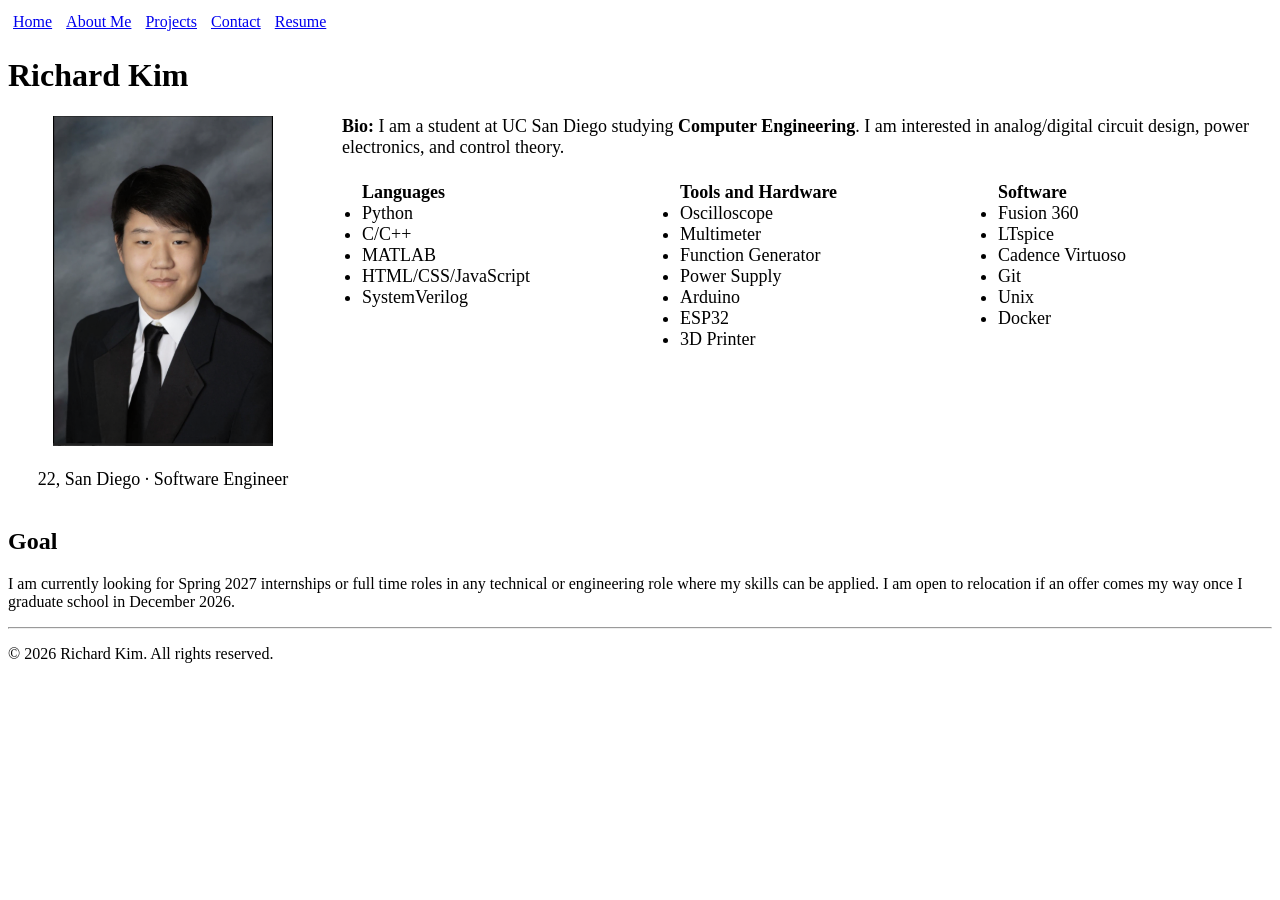
<file: index.html>
<!doctype html>
<html lang="en">
<head>
    <meta charset="UTF-8">
    <meta name="viewport" content="width=device-width, initial-scale=1">
    <meta name="description" content="Richard Kim — UC San Diego Computer Engineering student. Personal homepage.">
    <title>Richard Kim | Home</title>
    <link href="images/opamp.png" rel="icon">
    <link href="styles/index.css" rel="stylesheet">
    <script src="scripts/theme.js" defer></script>
</head>
<body>

    <noscript>
        <p class="noscript-note">
            Theme switching needs JavaScript.
        </p>
    </noscript>

    <header>
        <nav>
            <ul>
                <li><a href="index.html">Home</a></li>
                <li><a href="aboutme.html">About Me</a></li>
                <li><a href="projects.html">Projects</a></li>
                <li><a href="contact.html">Contact</a></li>
                <li><a href="resume.html">Resume</a></li>
            </ul>
        </nav>
        
        <!--
        <form class="theme">
            <fieldset>
                <legend>Choose Website Theme</legend>
                <input type="radio" id="theme-light" name="theme" value="light">
                <label for="theme-light">Light Mode</label>
                <input type="radio" id="theme-dark" name="theme" value="dark">
                <label for="theme-dark">Dark Mode</label>
                <input type="radio" id="theme-auto" name="theme" value="auto" checked>
                <label for="theme-auto">System Default</label>
            </fieldset>
        </form>
        -->

    </header>

    <main >
        <h1>Richard Kim</h1>

        <section class="grid-container">
            <section id="profile" >
                <img src="images/mepic2.png" alt="Photo of Richard Kim in a suit" width="220">
                <article>
                    <p>22, San Diego · Software Engineer</p>
                </article>
            </section>

            <section id="bio-skills" >
                
                <p> <b>Bio:</b>
                    I am a student at UC San Diego studying <b>Computer Engineering</b>.
                    I am interested in analog/digital circuit design, power electronics, and control theory.
                </p>

                <ul>
                    <lh><b>Languages</b></lh>
                    <li>Python</li>
                    <li>C/C++</li>
                    <li>MATLAB</li>
                    <li>HTML/CSS/JavaScript</li>
                    <li>SystemVerilog</li>
                </ul>

                <ul>
                    <lh><b>Tools and Hardware</b></lh>
                    <li>Oscilloscope</li>
                    <li>Multimeter</li>
                    <li>Function Generator</li>
                    <li>Power Supply</li>
                    <li>Arduino</li>
                    <li>ESP32</li>
                    <li>3D Printer</li>
                </ul>

                <ul>
                    <lh><b>Software</b></lh>
                    <li>Fusion 360</li>
                    <li>LTspice</li>
                    <li>Cadence Virtuoso</li>
                    <li>Git</li>
                    <li>Unix</li>
                    <li>Docker</li>
                </ul>
            </section>

            <!--
            <section id="personality" >
                <ul>
                    <lh><b>Personality</b></lh>
                    <li>Kind</li>
                    <li>Resilient</li>
                    <li>Detail-oriented</li>
                    <li>Curious</li>
                    <li>Creative</li>
                </ul>
            </section>
            -->
        </section>


        <section id="goal">
            <h2>Goal</h2>
            <p>I am currently looking for Spring 2027 internships or full time roles in any technical or engineering role where my skills can be applied. 
                I am open to relocation if an offer comes my way once I graduate school in December 2026. </p>
        </section>


    </main>

    <hr>

    <footer>
        <p>&copy; 2026 Richard Kim. All rights reserved.</p>
    </footer>
</body>
</html>
</file>
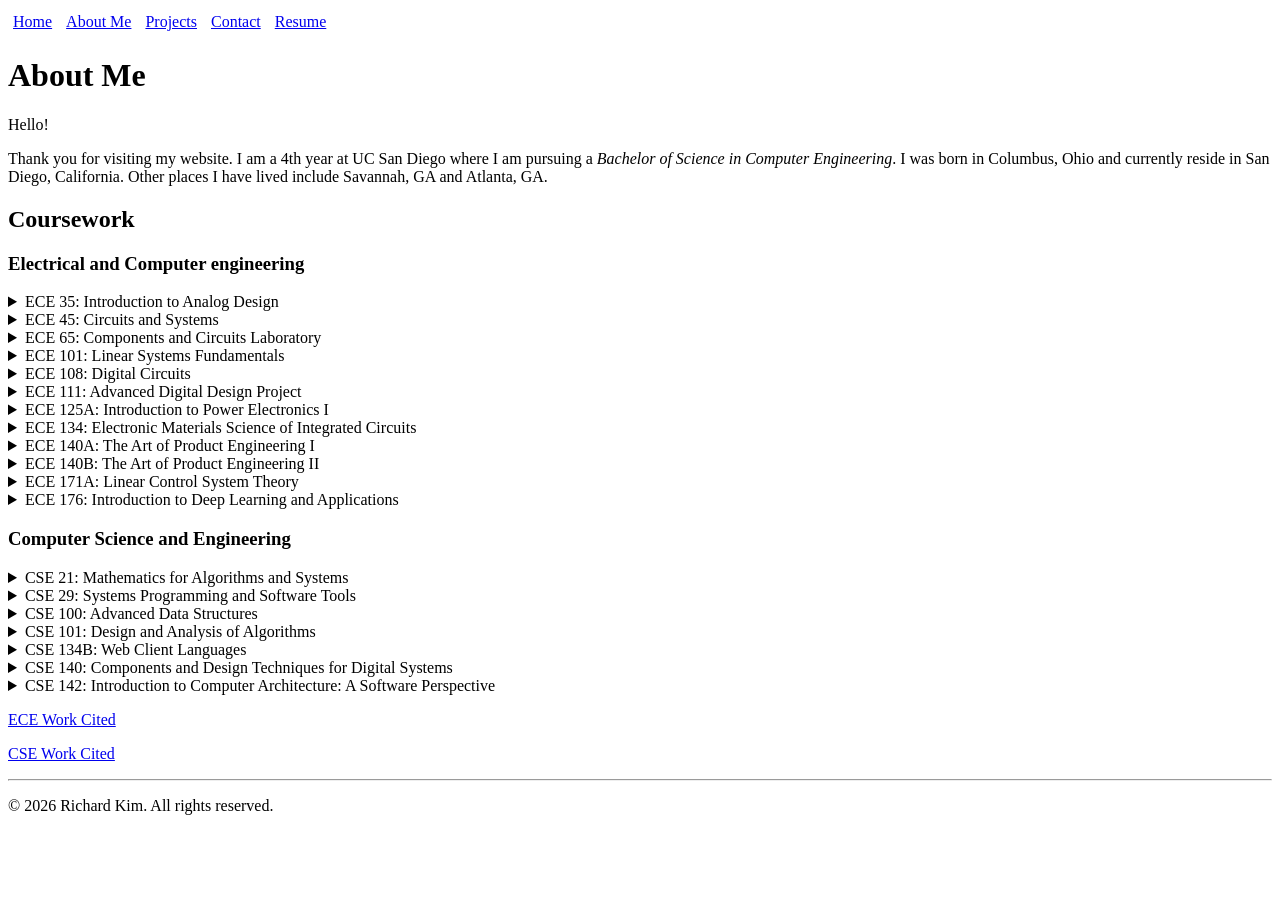
<file: aboutme.html>
<!doctype html>
<html lang="en">
<head>
    <meta charset="UTF-8">
    <meta name="viewport" content="width=device-width, initial-scale=1">
    <title>About Me</title>
    <link href="images/opamp.png" rel="icon">
    <link href="styles/index.css" rel="stylesheet">
</head>
<body>

    <header>
        <nav>
            <ul>
                <li><a href="index.html">Home</a></li>
                <li><a href="aboutme.html">About Me</a></li>
                <li><a href="projects.html">Projects</a></li>
                <li><a href="contact.html">Contact</a></li>
                <li><a href="resume.html">Resume</a></li>
            </ul>
        </nav>
    </header>

    <hello-world></hello-world>


    <h1>About Me</h1>

    <!--
    <button id="openBtn">My Voice</button>

    <dialog id="audio">        
        <audio controls>
            <source src="audio/intro.mp3" type="audio/mpeg">
        </audio>
    </dialog>
    -->
    

    <p>Hello! </p>
    <p>
        Thank you for visiting my website. I am a 4th year at UC San Diego 
        where I am pursuing a <i>Bachelor of Science in Computer Engineering</i>. 
        I was born in Columbus, Ohio and currently reside in San Diego, California.
        Other places I have lived include Savannah, GA and Atlanta, GA. 

    </p>

    <!--
    <section>
        <h2>Answering some questions you might have about me</h2>
        <ol>
            <li>Describe a time when you had to step up and demonstrate leadership skills.
                <ul>
                    <li>When I was doing my Postura project, our initial design did not work. We were a couple weeks from the deadline so I stepped up and planned a new design and outlined the steps to get there. I orgnaized meetups so we could build and troubleshoot.</li>
                </ul>
            </li>
            <li>Tell me about a time you failed. How did you deal with the situation?
                <ul>
                    <li>I failed a class twice and each time I took it, I reflected on what I needed to do differently to be better next time. In my third time around, I never skipped a class, formed a study group, and went to office hours.</li>
                </ul>
            </li>
            <li>Give me an example of a time when you were able to successfully persuade someone at work to see things your way.
                <ul>
                    <li>During my Postura project, I had to convince my team that we should change our design. I explained the issues with our current design and how the new design would solve those issues. I also showed them a rough prototype of the new design to help them visualize it.</li>
                </ul>
            </li>
            <li>Describe a time when you saw a problem and took the initiative to correct it.
                <ul>
                    <li>When I was working on my engineering club's 3D printed hovercraft, I saw that the bracket that I was designing did not securly attach to the main body, so I changed it so that it could easily be scerwed on instead of super glued.</li>
                </ul>
            </li>
        </ol>
    </section>
    -->

    <section id="coursework">
        <h2>Coursework</h2>

        <h3>Electrical and Computer engineering</h3>
        <details>
            <summary>ECE 35: Introduction to Analog Design</summary>
            <p>Fundamental circuit theory concepts, Kirchhoff&#8217;s voltage and current laws, Thevenin&#8217;s and Norton&#8217;s theorems, 
                loop and node analysis, time-varying signals, transient first order circuits, steady-state sinusoidal response.</p>
        </details>

        <details>
            <summary>ECE 45: Circuits and Systems</summary>
            <p>Steady-state circuit analysis, first and second order systems, Fourier Series and Transforms, 
                time domain analysis, convolution, transient response, Laplace Transform, and filter design.</p>
        </details>

        <details>
            <summary>ECE 65: Components and Circuits Laboratory</summary>
            <p>Introduction to linear and nonlinear components and circuits. 
                Topics will include two terminal devices, bipolar and field-effect transistors, and 
                large and small signal analysis of diode and transistor circuits. </p>
        </details>

        <details>
            <summary>ECE 101: Linear Systems Fundamentals</summary>
            <p>Complex variables. Singularities and residues. Signal and system analysis in continuous and discrete time. 
                Fourier series and transforms. Laplace and z-transforms. Linear Time Invariant Systems. 
                Impulse response, frequency response, and transfer functions. Poles and zeros. Stability. Convolution. Sampling. Aliasing.</p>
        </details>

        <details>
            <summary>ECE 108: Digital Circuits</summary>
            <p>A transistor-level view of digital integrated circuits. 
                CMOS combinational logic, ratioed logic, noise margins, rise and fall delays, power dissipation, transmission gates. 
                Short channel MOS model, effects on scaling. Sequential circuits, memory and array logic circuits. </p>
        </details>

        <details>
            <summary>ECE 111: Advanced Digital Design Project</summary>
            <p>Advanced topics in digital circuits and systems. Use of computers and design automation tools. 
                Hazard elimination, synchronous/asynchronous FSM synthesis, synchronization and arbitration, 
                pipelining and timing issues. </p>
        </details>
        
        <details>
            <summary>ECE 125A: Introduction to Power Electronics I</summary>
            <p>Power generation, system, and electronics. 
                Topics include power semiconductor devices and characteristics, single-phase and 
                three-phase half and full controlled AC-to-DC rectifiers, nonisolated/isolated DC-DC converters, 
                power loss calculation, and thermal considerations, Snubber circuits.</p>
        </details>

        <details>
            <summary>ECE 134: Electronic Materials Science of Integrated Circuits</summary>
            <p>Electronic materials science with emphasis on topics pertinent to microelectronics and VLSI technology. 
                Concept of the course is to use components in integrated circuits to discuss structure, thermodynamics, 
                reaction kinetics, and electrical properties of materials.</p>
        </details>

        <details>
            <summary>ECE 140A: The Art of Product Engineering I</summary>
            <p>Building on a solid foundation of electrical and computer engineer skills, this course strives to broaden student skills in software, 
                full-stack engineering, and concrete understanding of methods related to the realistic development of a commercial product. 
                Students will research, design, and develop an IOT device to serve an emerging market.</p>
        </details>

        <details>
            <summary>ECE 140B: The Art of Product Engineering II</summary>
            <p>Building on a solid foundation of electrical and computer engineer skills, this course strives to broaden student skills in software, 
                full-stack engineering, and concrete understanding of methods related to the realistic development of a commercial product. 
                Students will research, design, and develop an IOT device to serve an emerging market.</p>
        </details>

        <details>
            <summary>ECE 171A: Linear Control System Theory</summary>
            <p>Stability of continuous- and discrete-time single-input/single-output linear time-invariant control systems emphasizing frequency domain methods. 
                Transient and steady-state behavior. Stability analysis by root locus, Bode, Nyquist, and Nichols plots. Compensator design. </p>
        </details>

        <details>
            <summary>ECE 176: Introduction to Deep Learning and Applications</summary>
            <p>This course covers the fundamentals in deep learning, basics in deep neural network including different network architectures (e.g., ConvNet, RNN), 
                and the optimization algorithms for training these networks. We will have hands-on implementation courses in PyTorch. 
                This course will also introduce the deep learning applications in computer vision, robotics, and sequence modeling in natural language processing.</p>
        </details>

        
        <h3>Computer Science and Engineering</h3>
        
        <details>
            <summary>CSE 21: Mathematics for Algorithms and Systems</summary>
            <p>This course will cover mathematical concepts used to model and analyze algorithms and computer systems. 
                Topics include counting techniques (inclusion-exclusion; recursive counting; permutations and combinations), 
                data representations, analysis of algorithms (order notation; time complexities; loop invariants), 
                recurrence relations, graphs and trees (data structure representations; basic graph algorithms; special classes of graphs), 
                and basic probability and its applications.</p>
        </details>

        <details>
            <summary>CSE 29: Systems Programming and Software Tools</summary>
            <p>A programmer&#8217;s view of how computer systems execute programs, store information, and communicate. 
                Emphasis on understanding the details of how a single computer program executes on a computer. 
                Hands-on systems programming using the C programming language and software tools (e.g., gdb, valgrind, make) 
                in the UNIX environment. Builds foundation for courses on computer organization, operating systems, networks, and compilers. </p>
        </details>

        <details>
            <summary>CSE 100: Advanced Data Structures</summary>
            <p>High-performance data structures and supporting algorithms. Use and implementation of data structures like (un)balanced trees, 
                graphs, priority queues, and hash tables. Also, memory management, pointers, recursion. Theoretical and practical 
                performance analysis, both average case and amortized. Uses C++ and STL.</p>
        </details>

        <details>
            <summary>CSE 101: Design and Analysis of Algorithms</summary>
            <p>Design and analysis of efficient algorithms with emphasis of nonnumerical algorithms such as sorting, searching, 
                pattern matching, and graph and network algorithms. Measuring complexity of algorithms, 
                time and storage. NP-complete problems.</p>
        </details>

        <details>
            <summary>CSE 134B: Web Client Languages</summary>
            <p>Design and implementation of interactive World Wide Web clients using helper applications and plug-ins. </p>
        </details>

        <details>
            <summary>CSE 140: Components and Design Techniques for Digital Systems</summary>
            <p>Design of Boolean logic and finite state machines; two-level, multilevel combinational logic design, 
                combinational modules and modular networks, Mealy and Moore machines, analysis and synthesis of 
                canonical forms, sequential modules.</p>
        </details>

        <details>
            <summary>CSE 142: Introduction to Computer Architecture: A Software Perspective</summary>
            <p>This course covers the operation, structure, and programming interfaces of modern CPUs with an emphasis on exploiting 
                processor features to improve software performance and efficiency. The topics covered in this course include performance, 
                energy, x86 assembly, compiler optimizations, pipelining, instruction-level parallelism, caches, memory-level parallelism, 
                multi-threading, multi-core processors, and SIMD. </p>
        </details>

        <p><a href=https://catalog.ucsd.edu/courses/ECE.html>ECE Work Cited</a></p>
        <p><a href=https://catalog.ucsd.edu/courses/CSE.html>CSE Work Cited</a></p>

        
    </section>

    <hr></hr>

    <footer>
        <p>&copy; 2026 Richard Kim. All rights reserved.</p>
    </footer>
    
</body>

</html>
</file>
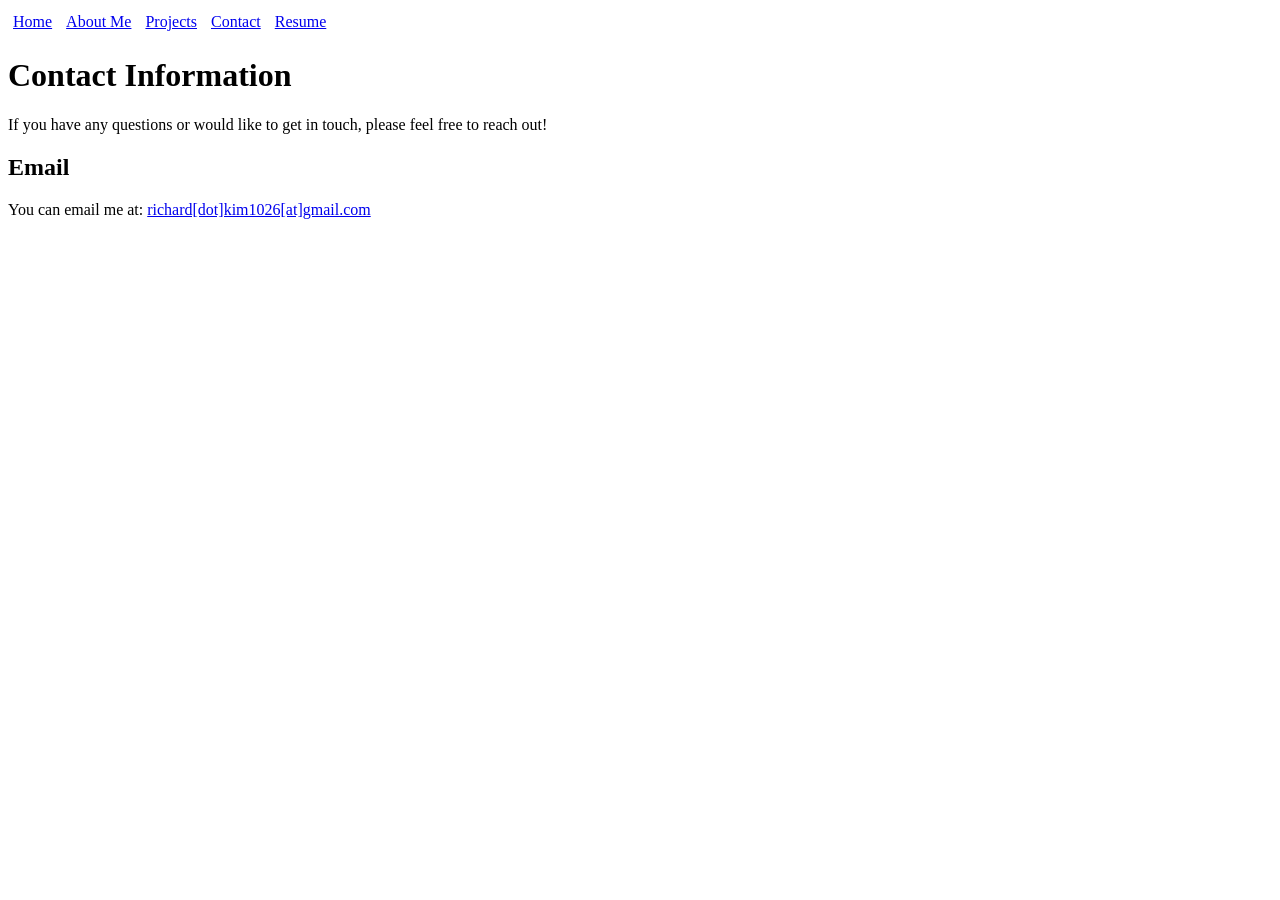
<file: contact.html>
<!doctype html>
<html lang="en">
<head>
    <meta charset="UTF-8">
    <meta name="viewport" content="width=device-width, initial-scale=1">
    <title>Contact</title>
    <link href="images/opamp.png" rel="icon">
    <link href="styles/index.css" rel="stylesheet">
</head>
<body>

    <header>
        <nav>
            <ul>
                <li><a href="index.html">Home</a></li>
                <li><a href="aboutme.html">About Me</a></li>
                <li><a href="projects.html">Projects</a></li>
                <li><a href="contact.html">Contact</a></li>
                <li><a href="resume.html">Resume</a></li>
            </ul>
        </nav>
    </header>

    <h1>Contact Information</h1>
    <p>If you have any questions or would like to get in touch, please feel free to reach out!</p>

    <section>
        <h2>Email</h2>
        <p>You can email me at: <a href="mailto:richard.kim1026@gmail.com">richard[dot]kim1026[at]gmail.com</a></p>
    </section>

    <!--
    <form action="" method="POST">
        
        <p>
            <label for="userName">Name:</label>
            <input type="text" id="userName" name="user_name" required>
        </p>

        <p>
            <label for="userEmail">Email:</label>
            <input type="email" id="userEmail" name="user_email" required>
        </p>

        <p>
            <label for="userMessage">Message:</label>
            <textarea id="userMessage" name="user_message" rows="5" required></textarea>
        </p>

        <button type="submit">Send Message</button>
    </form>
    -->


</body>

</html>
</file>
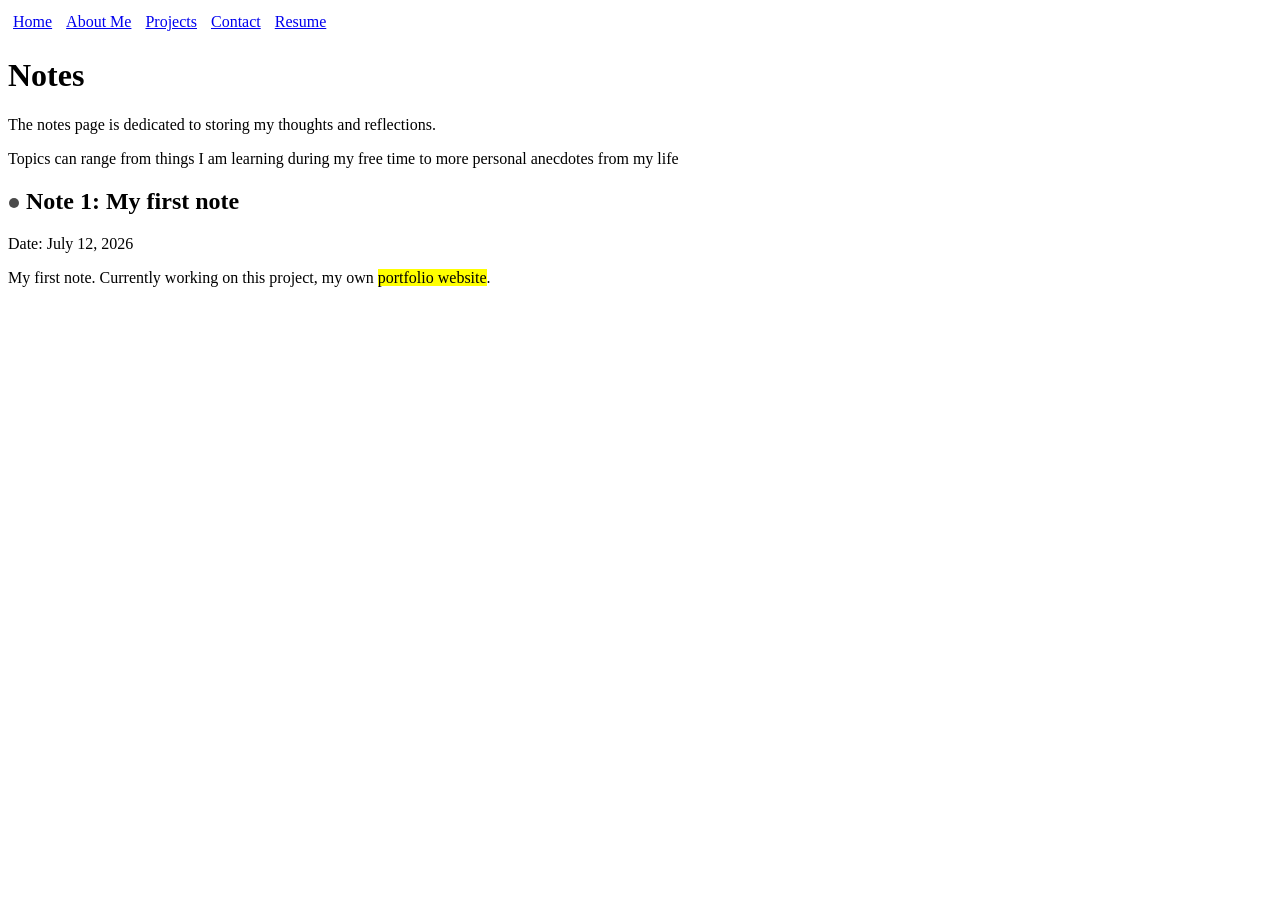
<file: notes.html>
<!doctype html>
<html lang="en">
<head>
    <meta charset="UTF-8">
    <meta name="viewport" content="width=device-width, initial-scale=1">
    <title>Notes</title>
    <link href="images/opamp.png" rel="icon">
    <link href="styles/index.css" rel="stylesheet">
</head>
<body>

    <header>
        <nav>
            <ul>
                <li><a href="index.html">Home</a></li>
                <li><a href="aboutme.html">About Me</a></li>
                <li><a href="projects.html">Projects</a></li>
                <li><a href="contact.html">Contact</a></li>
                <li><a href="resume.html">Resume</a></li>
            </ul>
        </nav>
    </header>

    <h1>Notes</h1>
    <p>The notes page is dedicated to storing my thoughts and reflections.</p>
    <p>Topics can range from things I am learning during my free time to more personal anecdotes from my life</p>

    <article>
        <header>
            <h2>
                <svg width="12" height="12" aria-hidden="true">
                    <circle cx="6" cy="6" r="5" fill="#4a4a4a"/>
                </svg>
                Note 1: My first note
            </h2>
            <p>Date: July 12, 2026</p>
        </header>
        <p>
            My first note. Currently working on this project, my own <span style="background-color: yellow;">portfolio website</span>. 
        </p>
    </article>

</body>

</html>
</file>
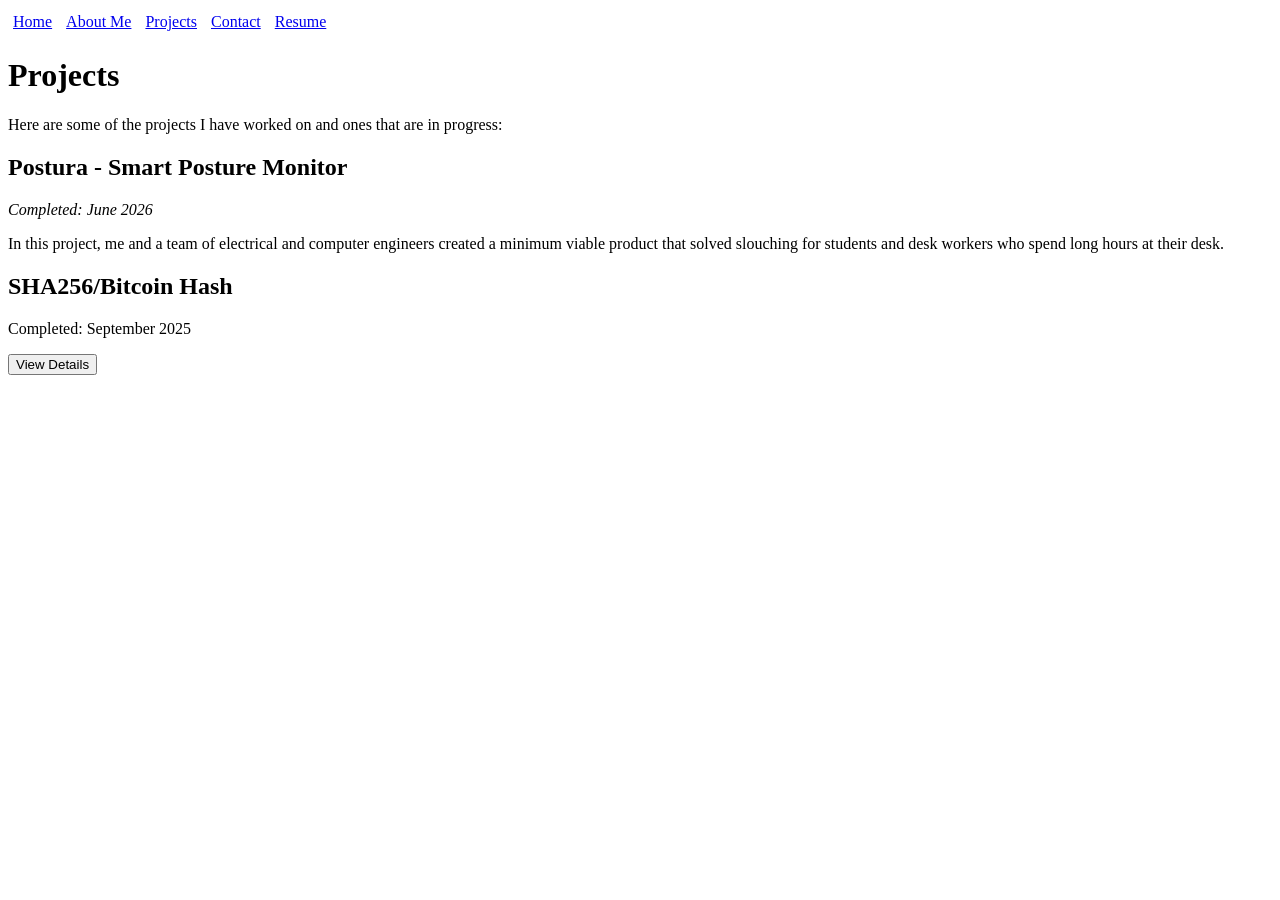
<file: projects.html>
<!doctype html>
<html lang="en">
<head>
    <meta charset="UTF-8">
    <meta name="viewport" content="width=device-width, initial-scale=1">
    <title>Projects</title>
    <link href="images/opamp.png" rel="icon">
    <link href="styles/index.css" rel="stylesheet">
</head>
<body>

    <header>
        <nav>
            <ul>
                <li><a href="index.html">Home</a></li>
                <li><a href="aboutme.html">About Me</a></li>
                <li><a href="projects.html">Projects</a></li>
                <li><a href="contact.html">Contact</a></li>
                <li><a href="resume.html">Resume</a></li>
            </ul>
        </nav>
    </header>

    <h1>Projects</h1>
    <p>Here are some of the projects I have worked on and ones that are in progress:</p>

    <!--
    <section>
        <header>
            <h2>Solar powered smart watch</h2>
            <p>In progress: <progress value="5" max="100">5%</progress></p>
        </header>
        <p>This project involves creating a smart watch that is powered by solar energy. I plan to design my own PCB and 3D printed enclosure</p>
    </section>
    --> 

    <section>
        <header>
            <h2>Postura - Smart Posture Monitor</h2>
            <p><em>Completed: June 2026</em> </p>
        </header>
        <p>In this project, me and a team of electrical and computer engineers created a minimum viable product that solved slouching for students and desk workers who spend long hours at their desk.</p>
        
    </section>

    <section>
        <header>
            <h2>SHA256/Bitcoin Hash</h2>
            <p>Completed: September 2025</p>
        </header>
        <button command="show-modal" commandfor="sha256-dialog">View Details</button>

        <dialog id="sha256-dialog">
            <h2>SHA256/Bitcoin Hash</h2>
            <p>Simulated SHA256 hashing algorithm and Bitcoin mining on a FPGA</p>
            <button commandfor="sha256-dialog" command="close">Close</button>
        </dialog>
    </section>
</body>

</html>
</file>
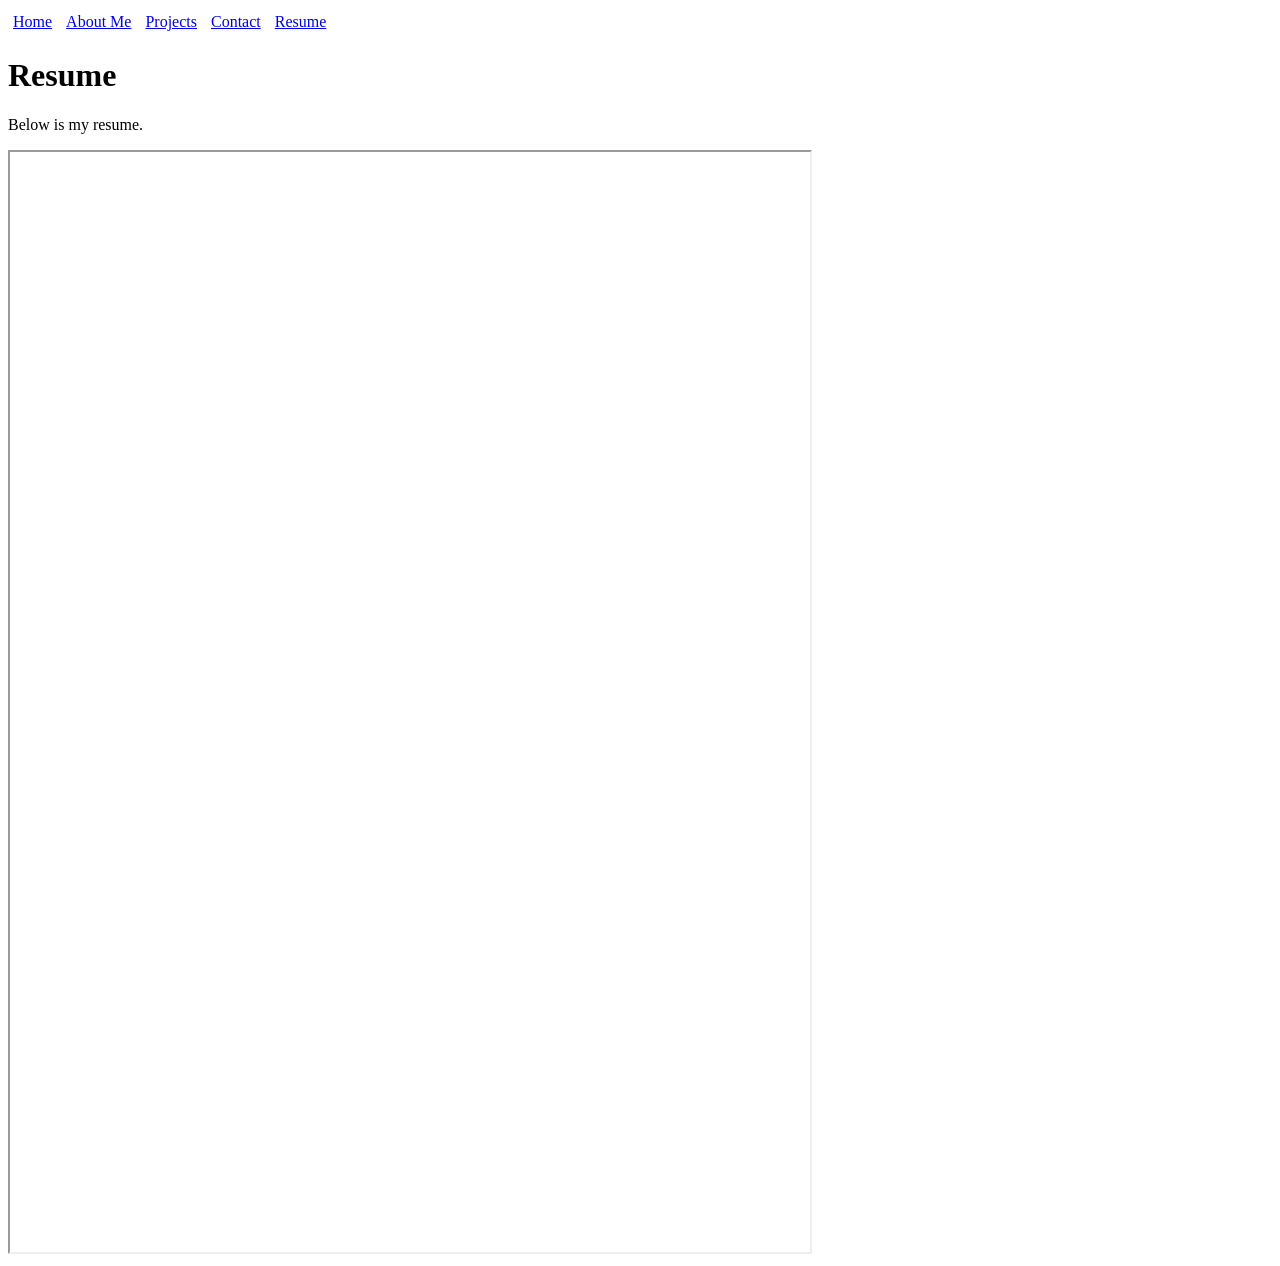
<file: resume.html>
<!doctype html>
<html lang="en">
<head>
    <meta charset="UTF-8">
    <meta name="viewport" content="width=device-width, initial-scale=1">
    <title>Resume</title>
    <link href="images/opamp.png" rel="icon">
    <link href="styles/index.css" rel="stylesheet">
</head>
<body>

    <header>
        <nav>
            <ul>
                <li><a href="index.html">Home</a></li>
                <li><a href="aboutme.html">About Me</a></li>
                <li><a href="projects.html">Projects</a></li>
                <li><a href="contact.html">Contact</a></li>
                <li><a href="resume.html">Resume</a></li>
            </ul>
        </nav>
    </header>

    <h1>Resume</h1>
    <p>Below is my resume.</p>
    <iframe class="pdf" src="pdf/Richard Kim Resume CompE 2026-6.pdf" width="800" height="1100"> </iframe>


</body>

</html>
</file>
<file: styles/index.css>
.grid-container {
    display: grid;
    grid-template-columns: minmax(180px, 1fr) minmax(0, 3fr);
    gap: 1.5rem;
    align-items: start;
}

.grid-container section {
    font-size: 1.125rem;
    text-align: center;
}

#profile img {
    max-width: 100%;
    height: auto;
}

#bio-skills {
    display: flex;
    flex-wrap: wrap;
    gap: 1.5rem;
    justify-content: center;
    align-items: flex-start;
    min-width: 0;
}

#bio-skills > p {
    flex: 1 1 100%;
    margin: 0;
    text-align: left;
}

#bio-skills > ul {
    flex: 1 1 10rem;
    margin: 0;
    padding-left: 1.25rem;
    text-align: left;
}

nav > ul {
    list-style-type: none;
    display: flex;
    flex-wrap: wrap;
    gap: 0.25rem;
    padding-left: 0;
    margin: 0;

    li {
        padding: 5px;
    }
}

@media (max-width: 700px) {
    .grid-container {
        grid-template-columns: 1fr;
        gap: 1.25rem;
    }

    .grid-container section {
        font-size: 1rem;
    }

    #profile {
        text-align: center;
    }

    #profile img {
        width: min(220px, 70vw);
    }

    #bio-skills {
        flex-direction: column;
        flex-wrap: nowrap;
        gap: 1rem;
        align-items: stretch;
    }

    #bio-skills > p,
    #bio-skills > ul {
        flex: none;
        width: 100%;
    }
}
</file>
